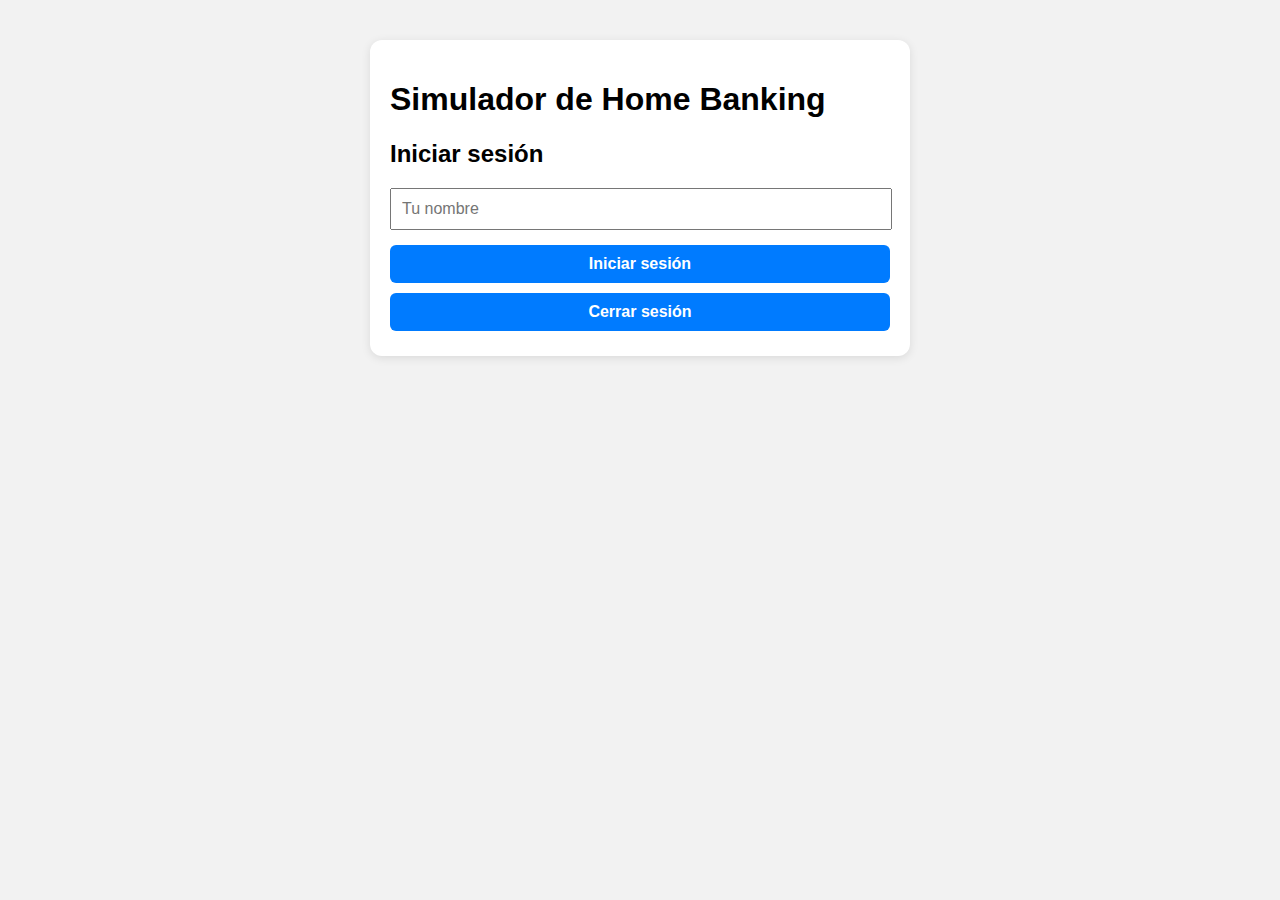
<file: index.html>
<!DOCTYPE html>
<html lang="es">
<head>
  <meta charset="UTF-8" />
  <meta name="viewport" content="width=device-width, initial-scale=1.0"/>
  <title>Simulador Home Banking</title>
  <link rel="stylesheet" href="style.css" />
</head>
<body>
  <div class="container">
    <h1>Simulador de Home Banking</h1>

    <!-- Formulario de login -->
    <div id="loginForm">
      <h2>Iniciar sesión</h2>
      <input type="text" id="nombreInput" placeholder="Tu nombre" />
      <button id="iniciarSesionBtn">Iniciar sesión</button>
    </div>

    <!-- Sección de la app, oculta inicialmente -->
    <div id="app" class="oculto">
      <h2 id="bienvenida"></h2>

      <div class="acciones">
        <input type="number" id="montoInput" placeholder="Ingrese monto" />
        <button id="depositarBtn">Depositar</button>
        <button id="retirarBtn">Retirar</button>
      </div>

      <div class="info">
        <p><strong>Saldo actual:</strong> $<span id="saldo"></span></p>
        <h3>Historial de movimientos</h3>
        <ul id="historial"></ul>
      </div>
    </div>

    <button id="cerrarSesionBtn">Cerrar sesión</button>
  </div>

  <script src="script.js"></script>
</body>
</html>
</file>
<file: style.css>
body {
    font-family: Arial, sans-serif;
    background-color: #f2f2f2;
    margin: 0;
    padding: 0;
  }
  
  .container {
    max-width: 500px;
    margin: 40px auto;
    padding: 20px;
    background-color: #fff;
    border-radius: 12px;
    box-shadow: 0 2px 10px rgba(0, 0, 0, 0.1);
  }
  
  input[type="text"],
  input[type="number"] {
    padding: 10px;
    width: calc(100% - 22px);
    margin-bottom: 10px;
    font-size: 16px;
  }
  
  button {
    padding: 10px;
    margin: 5px 0;
    width: 100%;
    background-color: #007bff;
    color: #fff;
    font-weight: bold;
    border: none;
    border-radius: 6px;
    cursor: pointer;
    font-size: 16px;
  }
  
  button:hover {
    background-color: #0056b3;
  }
  
  .info {
    margin-top: 20px;
  }
  
  .oculto {
    display: none;
  }
  
  ul {
    list-style: none;
    padding: 0;
  }
  
  li {
    background: #e9e9e9;
    padding: 8px;
    margin-bottom: 5px;
    border-radius: 5px;
  }
</file>
